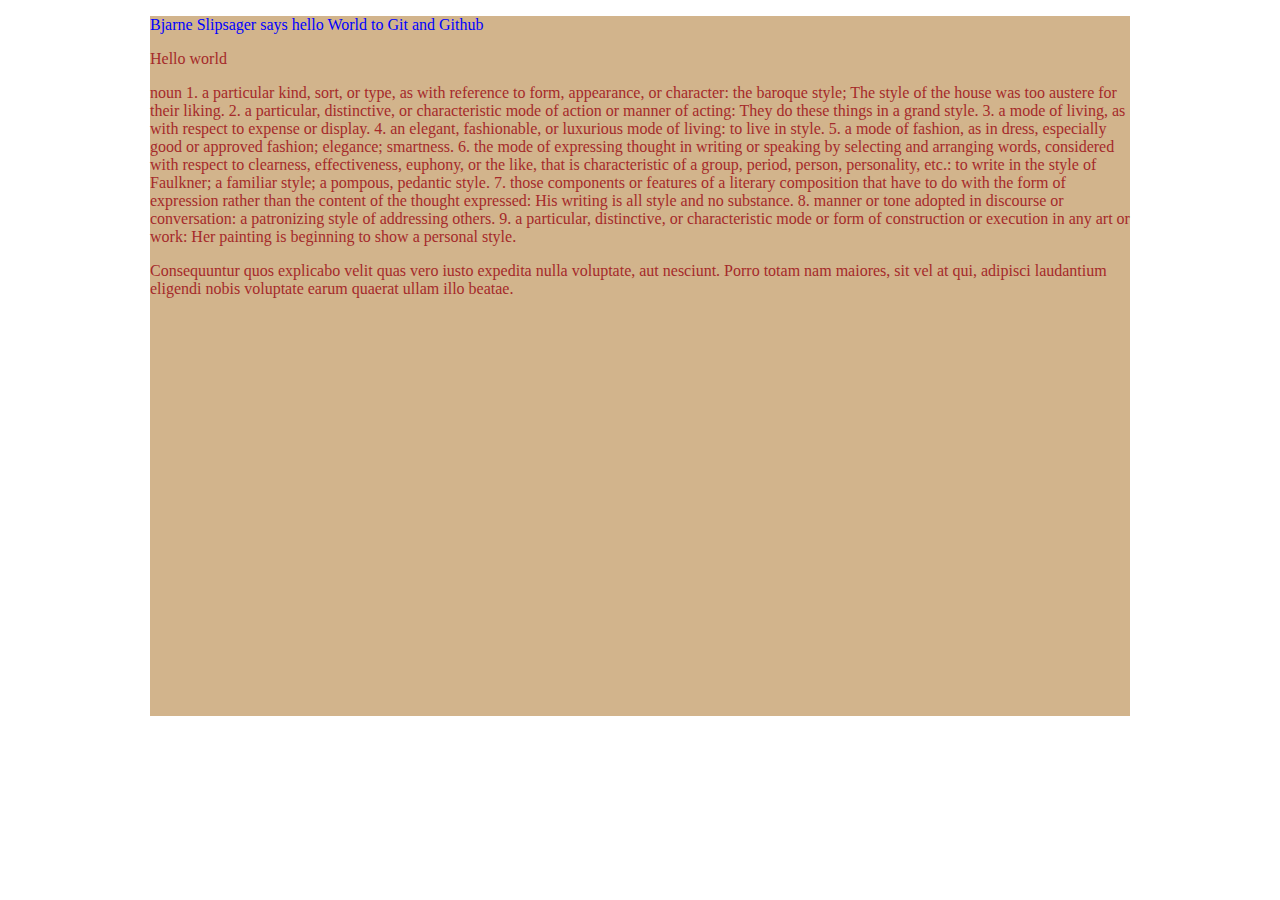
<file: index.html>
<!Doctype html>
<html>
<head>
<link  rel="stylesheet" href="mystyle.css" />
    <title>Gittest example</title>
    
    <script>
    
    alert("Hello My new git World");
    var name = prompt("What is your name?");
    
    
    </script>
</head>

<body>
<div id="wrapper">

<p style="color:blue">Bjarne Slipsager says hello World to Git and Github</p>

<p>Hello world </p>

<p>noun
1.
a particular kind, sort, or type, as with reference to form, appearance, or character:
the baroque style; The style of the house was too austere for their liking.
2.
a particular, distinctive, or characteristic mode of action or manner of acting:
They do these things in a grand style.
3.
a mode of living, as with respect to expense or display.
4.
an elegant, fashionable, or luxurious mode of living:
to live in style.
5.
a mode of fashion, as in dress, especially good or approved fashion; elegance; smartness.
6.
the mode of expressing thought in writing or speaking by selecting and arranging words, considered with respect to clearness, effectiveness, euphony, or the like, that is characteristic of a group, period, person, personality, etc.:
to write in the style of Faulkner; a familiar style; a pompous, pedantic style.
7.
those components or features of a literary composition that have to do with the form of expression rather than the content of the thought expressed:
His writing is all style and no substance.
8.
manner or tone adopted in discourse or conversation:
a patronizing style of addressing others.
9.
a particular, distinctive, or characteristic mode or form of construction or execution in any art or work:
Her painting is beginning to show a personal style.</p>

<p>Consequuntur quos explicabo velit quas vero iusto expedita nulla voluptate, aut nesciunt. Porro totam nam maiores, sit vel at qui, adipisci laudantium eligendi nobis voluptate earum quaerat ullam illo beatae.</p>

</div>
</body>

</html>
</file>
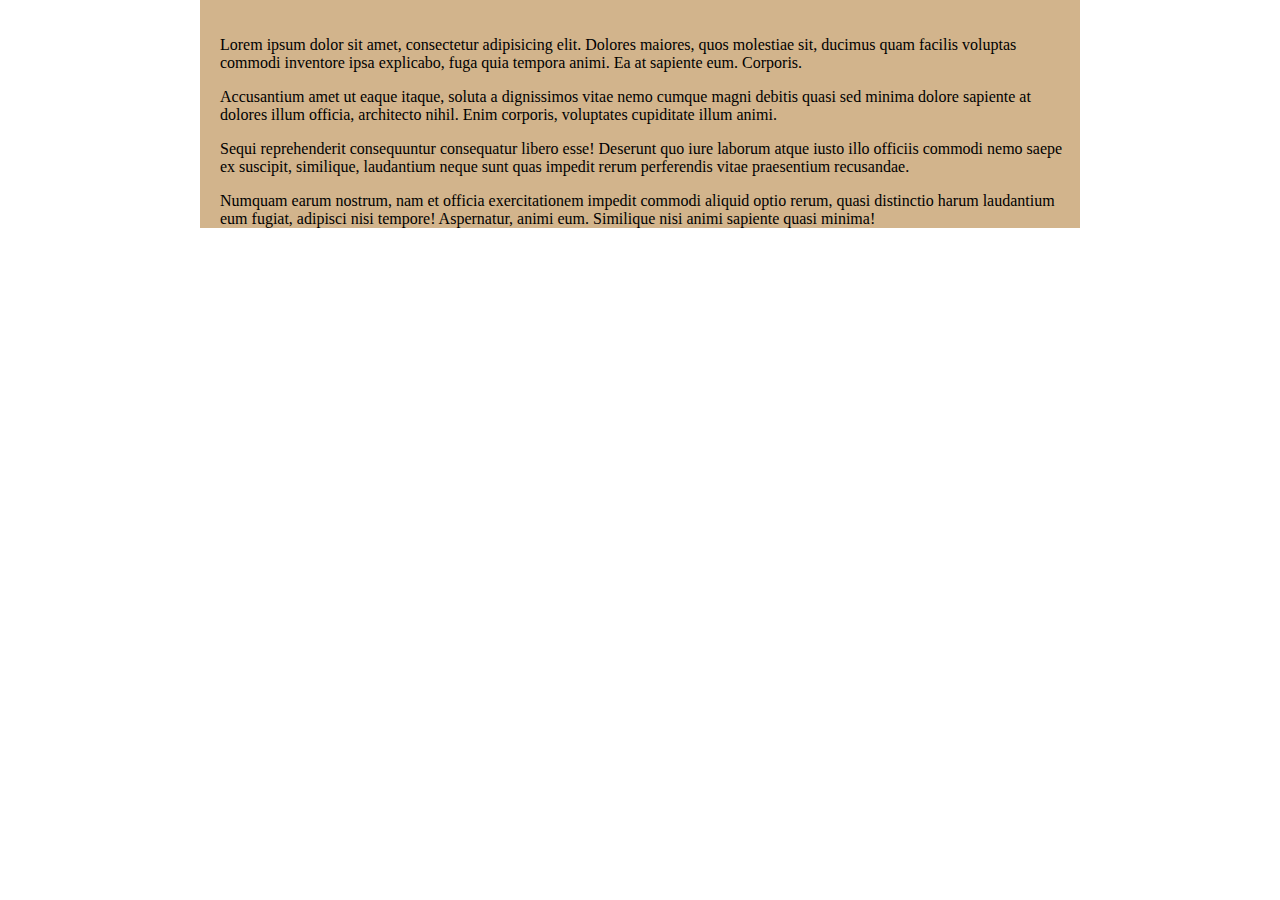
<file: test.html>
<!DOCTYPE html>
<html lang="en">
<head>
  <meta charset="UTF-8">
  <title>Document</title>
  <style type="text/css">

  body {
    margin:0px;

  }
  #wrapper{
    width:860px;
    margin: 0px auto;
    background-color:tan;
    padding-top: 20px;
    padding-left: 20px;

  }

  </style>
  <script type="text/javascript">
   alert('Hello World');
  </script>
</head>
<body>
<div id="wrapper">

<p>Lorem ipsum dolor sit amet, consectetur adipisicing elit. Dolores maiores, quos molestiae sit, ducimus quam facilis voluptas commodi inventore ipsa explicabo, fuga quia tempora animi. Ea at sapiente eum. Corporis.</p>
<p>Accusantium amet ut eaque itaque, soluta a dignissimos vitae nemo cumque magni debitis quasi sed minima dolore sapiente at dolores illum officia, architecto nihil. Enim corporis, voluptates cupiditate illum animi.</p>
<p>Sequi reprehenderit consequuntur consequatur libero esse! Deserunt quo iure laborum atque iusto illo officiis commodi nemo saepe ex suscipit, similique, laudantium neque sunt quas impedit rerum perferendis vitae praesentium recusandae.</p>
<p>Numquam earum nostrum, nam et officia exercitationem impedit commodi aliquid optio rerum, quasi distinctio harum laudantium eum fugiat, adipisci nisi tempore! Aspernatur, animi eum. Similique nisi animi sapiente quasi minima!</p>
</div>
</body>
</html>
</file>
<file: mystyle.css>
p {
  color: brown;
}

#wrapper {
	width: 980px;
	margin: 0 auto;
	height: 700px;
	background-color:tan; 
}
</file>
